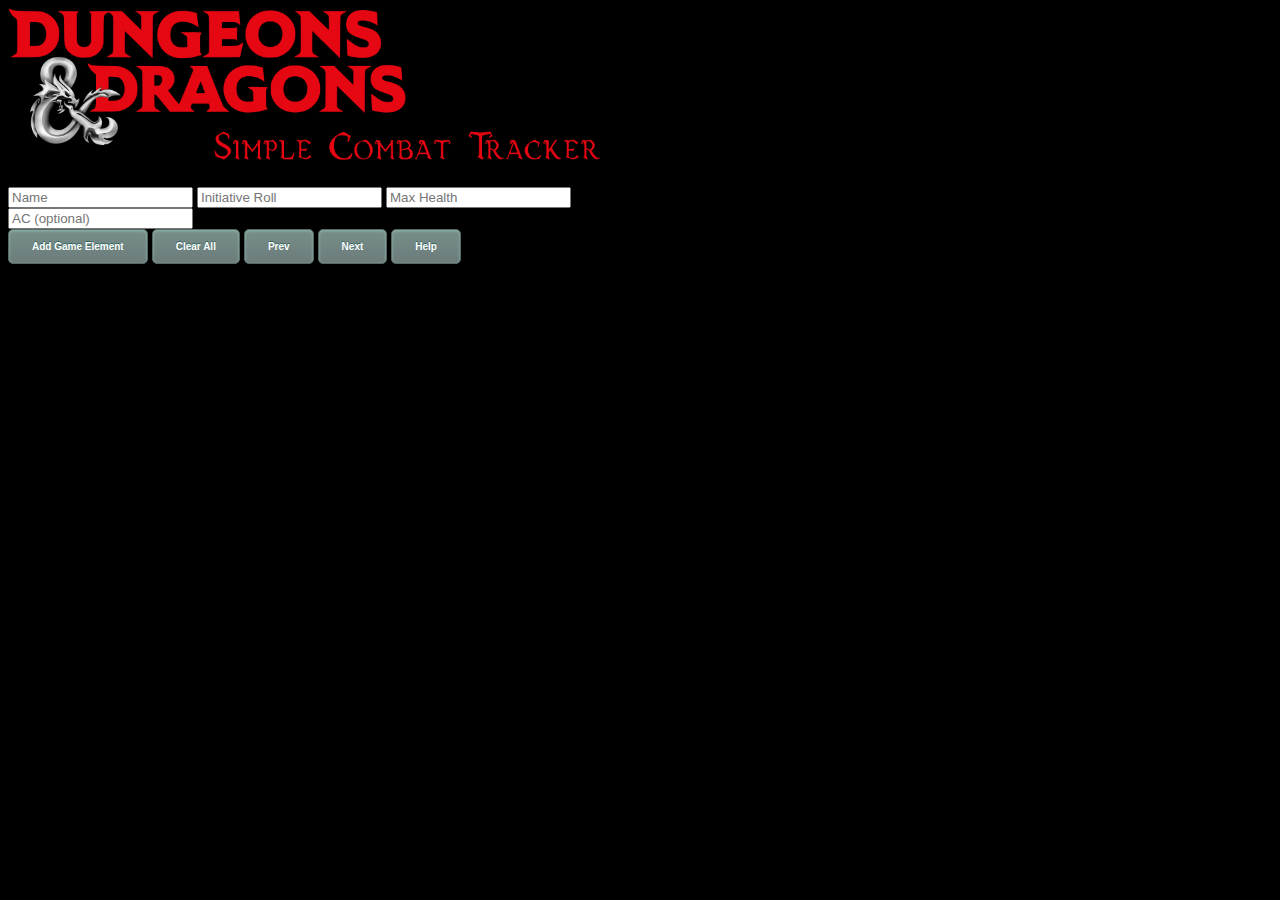
<file: index.html>
<html lang="en">
<link rel="stylesheet" type="text/css" href="style.css">
<script src="http://ajax.googleapis.com/ajax/libs/jquery/3.4.1/jquery.min.js"></script>
<script src="Functions.js"></script>

<head>
    <!-- Global site tag (gtag.js) - Google Analytics -->
    <script async src="https://www.googletagmanager.com/gtag/js?id=UA-145121535-1"></script>
    <script>
      window.dataLayer = window.dataLayer || [];
      function gtag(){dataLayer.push(arguments);}
      gtag('js', new Date());

      gtag('config', 'UA-145121535-1');
    </script>
  <img src="Title.png" style="width:600px;height:179px;">
</head>

  <template id="GameElement">
    <div class="GameElementDiv" style="background-color:grey">
        <p id="name">Name: Unnamed</p>
        <!-- <p id="initiative">Initiative: 0</p> -->
        <button class="myButton" onclick="AdjustHealth(-1,this)">Decrease Health</button>
        <input id="health" type="text" name="Health" value="" onkeydown="javascript: if (event.keyCode==13) ValidateInput(this); return event.keyCode == 69 || event.keyCode == 190  ? false : true">
        <button class="myButton" onclick="AdjustHealth(1,this)">Increase Health</button>      
        <button class="myButton" onclick="RemoveElement(this)">Remove</button>    
    </div>
  </template>


<body>



  <div class="InputGameElement">
        <input id="InputName" type="text" name="Name" placeholder="Name">
        <input id="InputInitiative" type="number" name="Initiative" placeholder="Initiative Roll" onkeydown="javascript: if (event.keyCode==13) AddToList(); return event.keyCode == 69 || event.keyCode == 190  ? false : true">
        <input id="InputHealth" type="number" name="Health" placeholder="Max Health" onkeydown="javascript:   if (event.keyCode==13) AddToList(); return event.keyCode == 69 || event.keyCode == 190  ? false : true">
        <input id="AC" type="number" name="AC" placeholder="AC (optional)" onkeydown="javascript:   if (event.keyCode==13) AddToList(); return event.keyCode == 69 || event.keyCode == 190  ? false : true">
  </div>

  <div class="InputButtons">
        <button class="myButton" onclick="AddToList()">Add Game Element</button>
        <button class="myButton" onclick="ClearAllElements()">Clear All</button>
        <button class="myButton" onclick="ProgressTurn(-1)">Prev</button>
        <button class="myButton" onclick="ProgressTurn(1)">Next</button>
        <button class="myButton" onClick="parent.location='Help.html'">Help</button>
  </div>



  <ul id="GameElementList" style="list-style-type:none;">
  </ul>


</body>
</file>
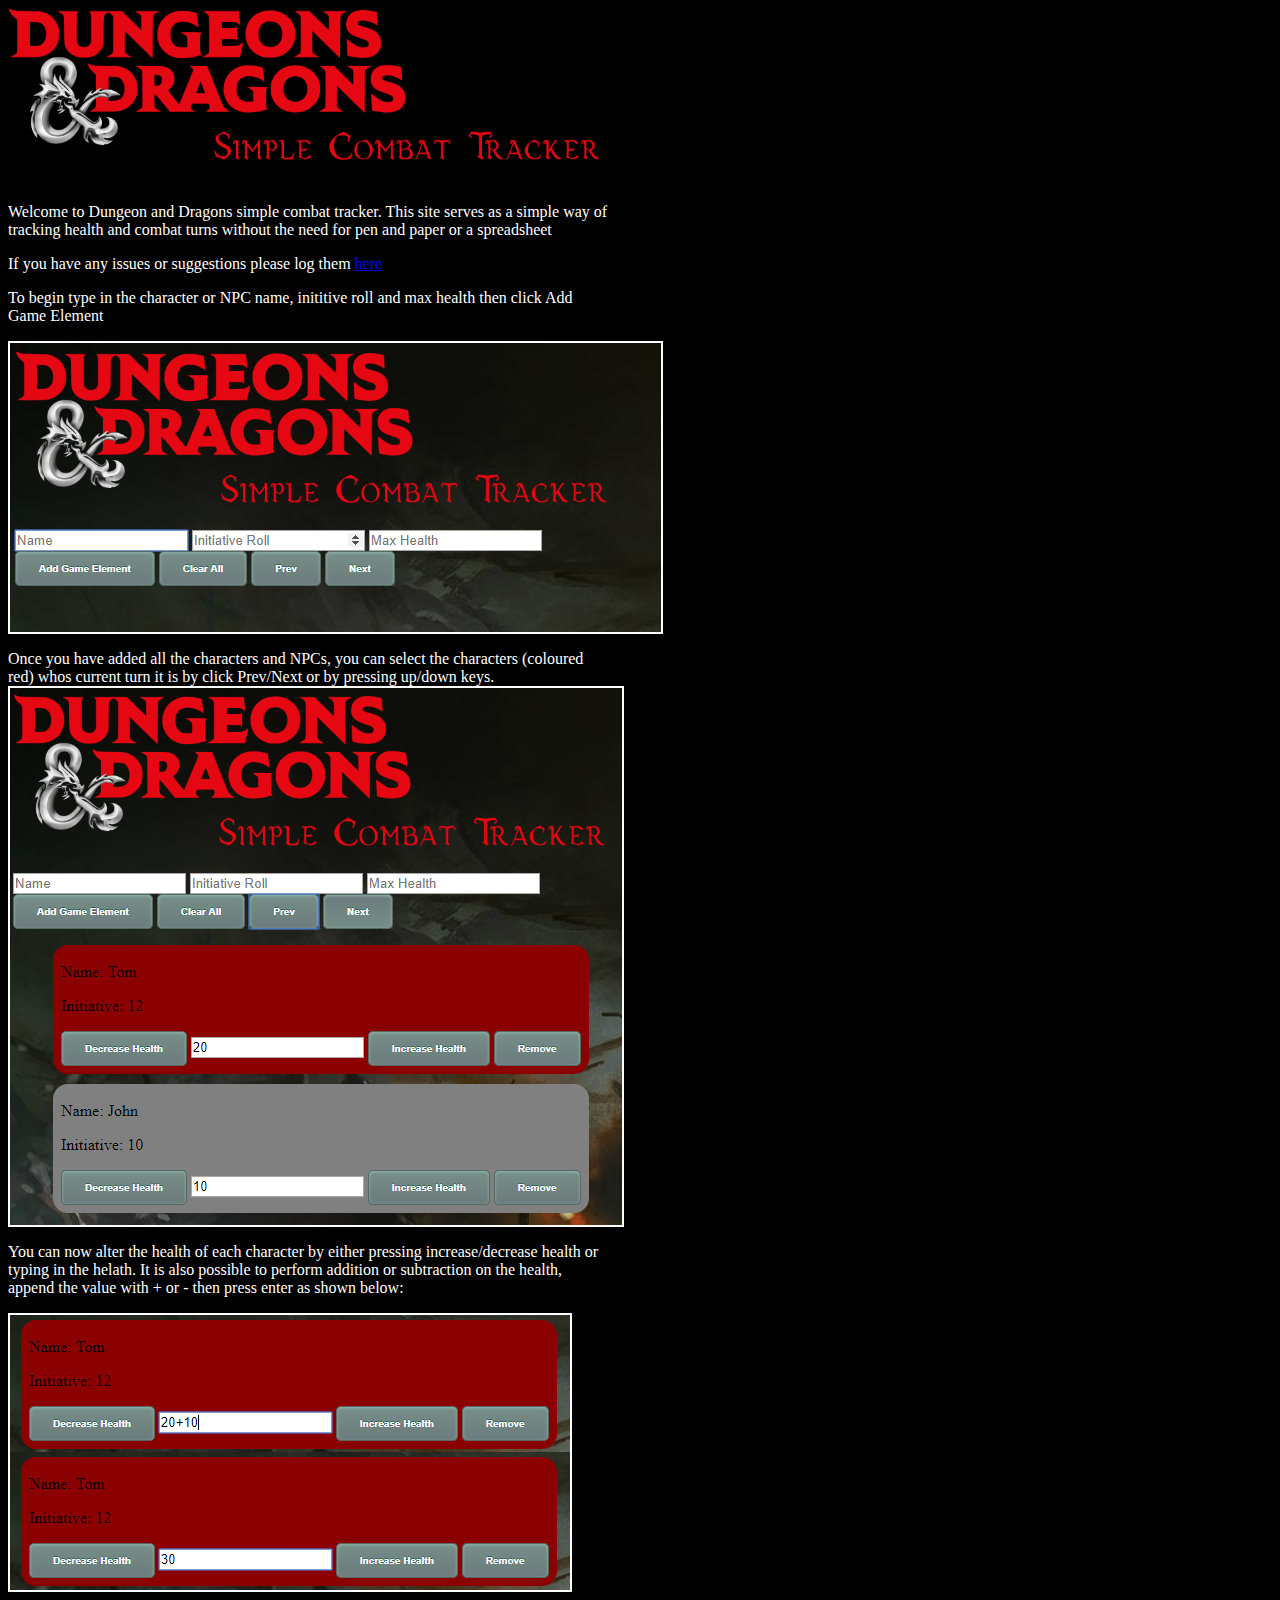
<file: Help.html>
<html lang="en">
<link rel="stylesheet" type="text/css" href="style.css">

<head>
  <img src="Title.png" style="width:600px;height:179px;">
</head>

<body style="color:FFFFFF;">
<div class="HelpText">
  <p>Welcome to Dungeon and Dragons simple combat tracker. This site serves as a simple way of tracking health and combat turns without the need for pen and paper or a spreadsheet</p>
    <p>If you have any issues or suggestions please log them <a href="https://github.com/DrSpacemanMD/DnD-Simple-Combat-Tracker/issues">here</a> 

  <p> To begin type in the character or NPC name, inititive roll and max health then click Add Game Element </p>
  <img src="Screenshot_1.png" style="border: 2px solid #FFFFFF;">

  <p> Once you have added all the characters and NPCs, you can select the characters (coloured red) whos current turn it is by click Prev/Next or by pressing up/down keys.  
  <img src="Screenshot_2.png" style="border: 2px solid #FFFFFF;">

  <p>You can now alter the health of each character by either pressing increase/decrease health or typing in the helath. It is also possible to perform addition or subtraction on the health, append the value with + or - then press enter as shown below: </p>
  <img src="Screenshot_3.png" style="border: 2px solid #FFFFFF;">


</div>
</body>
</file>
<file: style.css>
body {
  background-color: black;
  background-image:url("https://github.com/DrSpacemanMD/DnD-Simple-Combat-Tracker/raw/master/Background.png");
	background-repeat: no-repeat;
	background-attachment: fixed;
}

h1 {
  color: navy;
  margin-left: 20px;
}

.Conditions
{
  background:yellow;
  position: absolute;
  top: 12.5%;
  right: 0px;
  width: 20%;
  height: 75%;
  border: 10px;
}

.Conditions textarea {
    display: block;
    width: 100%;
    Height: 100%;
    border: 0;
}


.GameElementDiv
{
  position: relative;
  border-radius: 15px;
  padding-left: 8px;
  padding-right: 8px;
  padding-top: 2px;
  padding-bottom: 8px;
  width: 520px;
  margin: 10px 0;
}

.InputGameElement
{
	width: 750px;
}
.InputButtons
{
	width: 470px;
}



.myButton {
	-moz-box-shadow:inset 0px 1px 3px 0px #91b8b3;
	-webkit-box-shadow:inset 0px 1px 3px 0px #91b8b3;
	box-shadow:inset 0px 1px 3px 0px #91b8b3;
	background:-webkit-gradient(linear, left top, left bottom, color-stop(0.05, #768d87), color-stop(1, #6c7c7c));
	background:-moz-linear-gradient(top, #768d87 5%, #6c7c7c 100%);
	background:-webkit-linear-gradient(top, #768d87 5%, #6c7c7c 100%);
	background:-o-linear-gradient(top, #768d87 5%, #6c7c7c 100%);
	background:-ms-linear-gradient(top, #768d87 5%, #6c7c7c 100%);
	background:linear-gradient(to bottom, #768d87 5%, #6c7c7c 100%);
	filter:progid:DXImageTransform.Microsoft.gradient(startColorstr='#768d87', endColorstr='#6c7c7c',GradientType=0);
	background-color:#768d87;
	-moz-border-radius:5px;
	-webkit-border-radius:5px;
	border-radius:5px;
	border:1px solid #566963;
	display:inline-block;
	cursor:pointer;
	color:#ffffff;
	font-family:Arial;
	font-size:10px;
	font-weight:bold;
	padding:11px 23px;
	text-decoration:none;
	text-shadow:0px -1px 0px #2b665e;
}
.myButton:hover {
	background:-webkit-gradient(linear, left top, left bottom, color-stop(0.05, #6c7c7c), color-stop(1, #768d87));
	background:-moz-linear-gradient(top, #6c7c7c 5%, #768d87 100%);
	background:-webkit-linear-gradient(top, #6c7c7c 5%, #768d87 100%);
	background:-o-linear-gradient(top, #6c7c7c 5%, #768d87 100%);
	background:-ms-linear-gradient(top, #6c7c7c 5%, #768d87 100%);
	background:linear-gradient(to bottom, #6c7c7c 5%, #768d87 100%);
	filter:progid:DXImageTransform.Microsoft.gradient(startColorstr='#6c7c7c', endColorstr='#768d87',GradientType=0);
	background-color:#6c7c7c;
}
.myButton:active {
	position:relative;
	top:1px;
}

.HelpText
{
	Width:600px;
}
</file>
